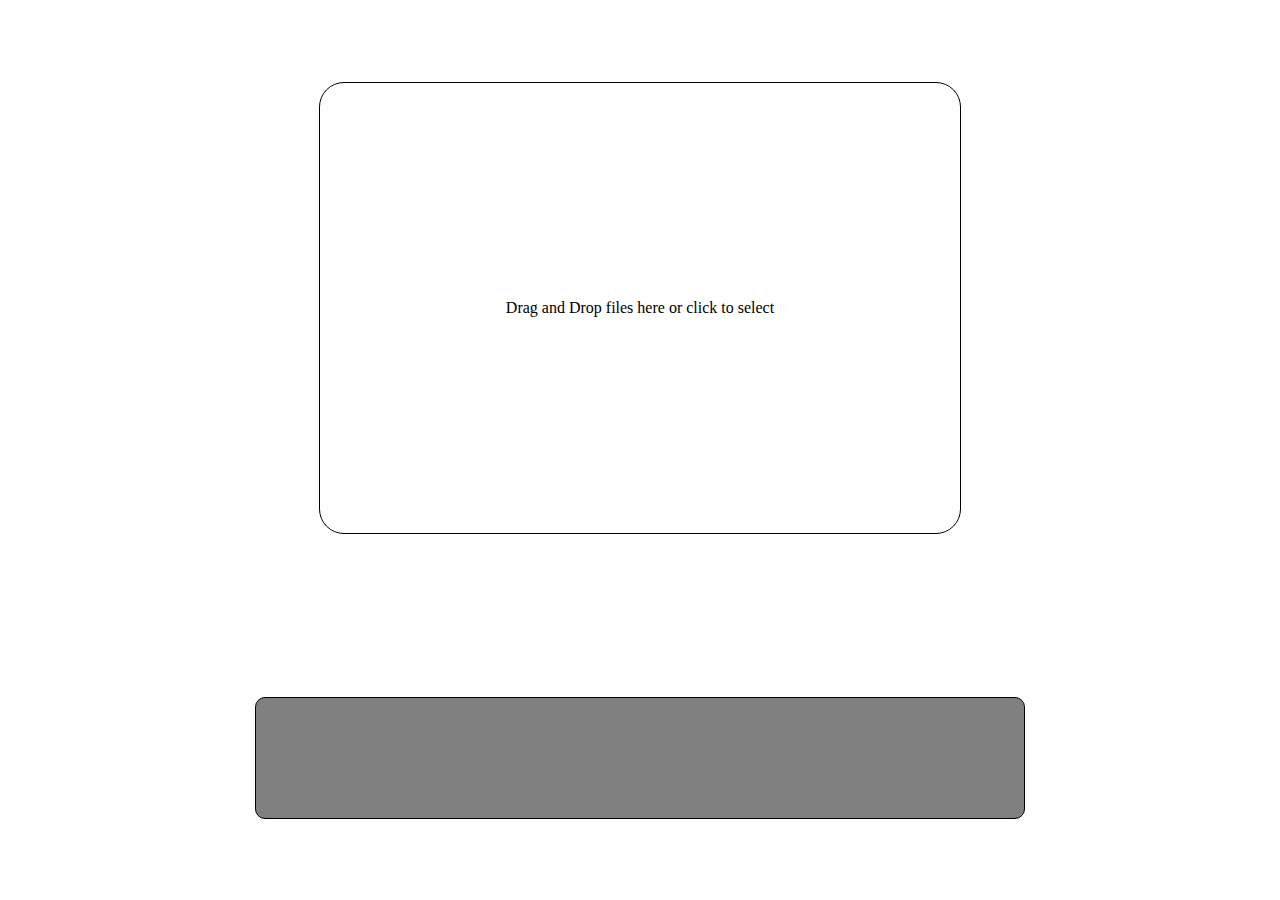
<file: index.html>
<!DOCTYPE html>
<html lang="en">
<head>
    <meta charset="UTF-8">
    <meta name="viewport" content="width=device-width, initial-scale=1.0">
    <meta http-equiv="X-UA-Compatible" content="ie=edge">
    <title>AHJ-HW</title>
<link href="main.css" rel="stylesheet"></head>
<body>
    
  <input class="input" type="file" accept="image/*">
  <div class="input_cover">
    <span>Drag and Drop files here or click to select</span>
    <span class="error none">Error during upload. Please try again</span>
  </div>
  <div class="dowloaded_container">
  </div>

<script type="text/javascript" src="bundle.js"></script></body>
</html>
</file>
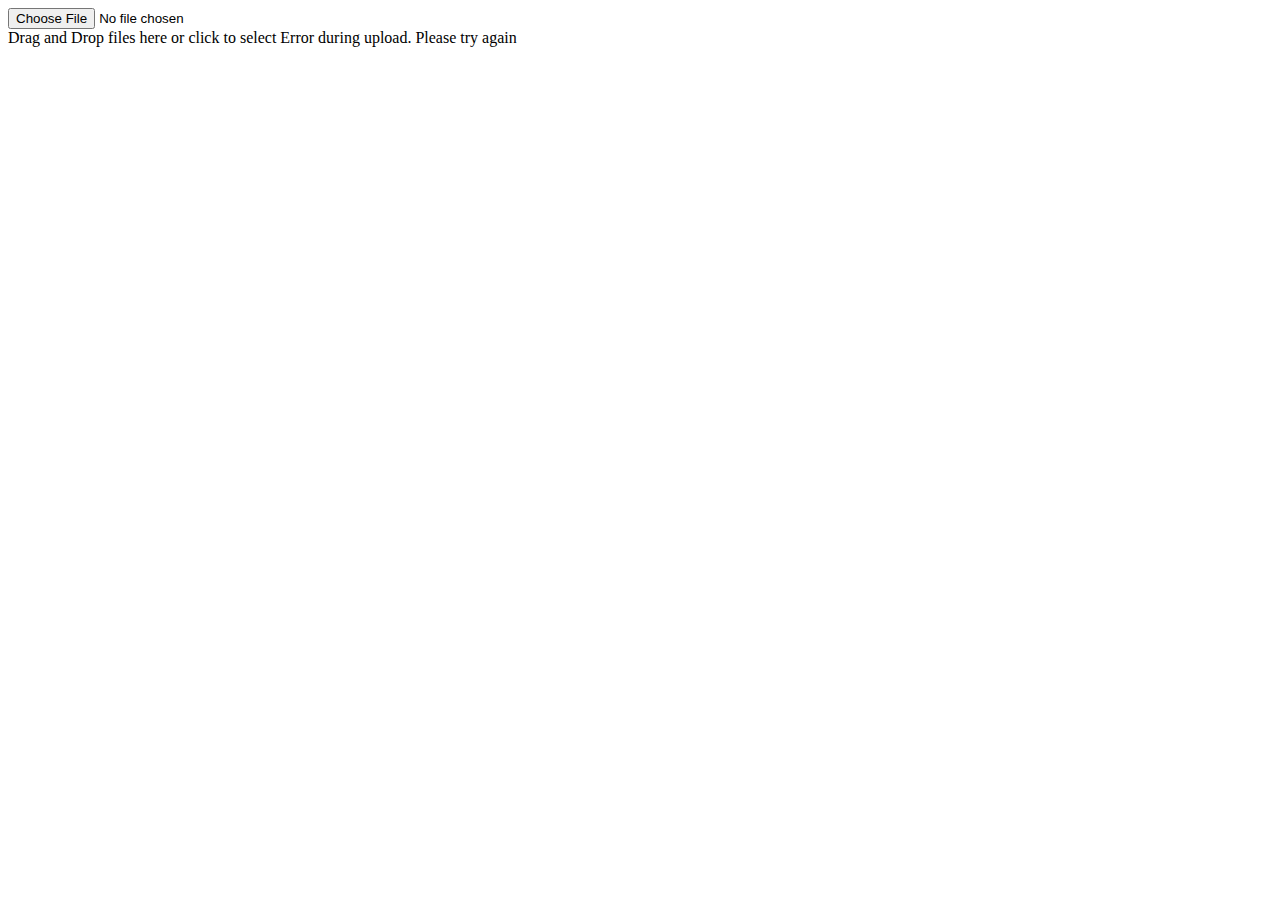
<file: src/index.html>
<!DOCTYPE html>
<html lang="en">
<head>
    <meta charset="UTF-8">
    <meta name="viewport" content="width=device-width, initial-scale=1.0">
    <meta http-equiv="X-UA-Compatible" content="ie=edge">
    <title>AHJ-HW</title>
</head>
<body>
    
  <input class="input" type="file" accept="image/*">
  <div class="input_cover">
    <span>Drag and Drop files here or click to select</span>
    <span class="error none">Error during upload. Please try again</span>
  </div>
  <div class="dowloaded_container">
  </div>

</body>
</html>
</file>
<file: main.css>
body,html{height:100%;margin:0}body{background:#fff;font-size:16px;display:flex;flex-wrap:wrap;justify-content:center;align-items:center}.input{position:absolute;top:-999px}.input_cover{cursor:pointer;border:1px solid;border-radius:25px;width:50%;height:50%;display:flex;flex-direction:column;justify-content:center;align-items:center}.error{color:red;font-size:30px}.dowloaded_container{display:flex;flex-wrap:wrap;background-color:grey;border:1px solid #000;border-radius:10px;width:60%;min-height:120px;justify-content:flex-start}.image_container{position:relative;width:100px;height:100px;border:1px solid #000;display:flex;align-items:center;justify-content:center;margin:10px}.image{width:100%;height:100%;overflow:hidden}.delete_btn{position:absolute;width:20px;height:20px;top:-10px;right:-10px;border:1px solid #000;border-radius:30px;text-align:center;cursor:pointer}.none{display:none}.focus{background-color:#adff2f}
</file>
